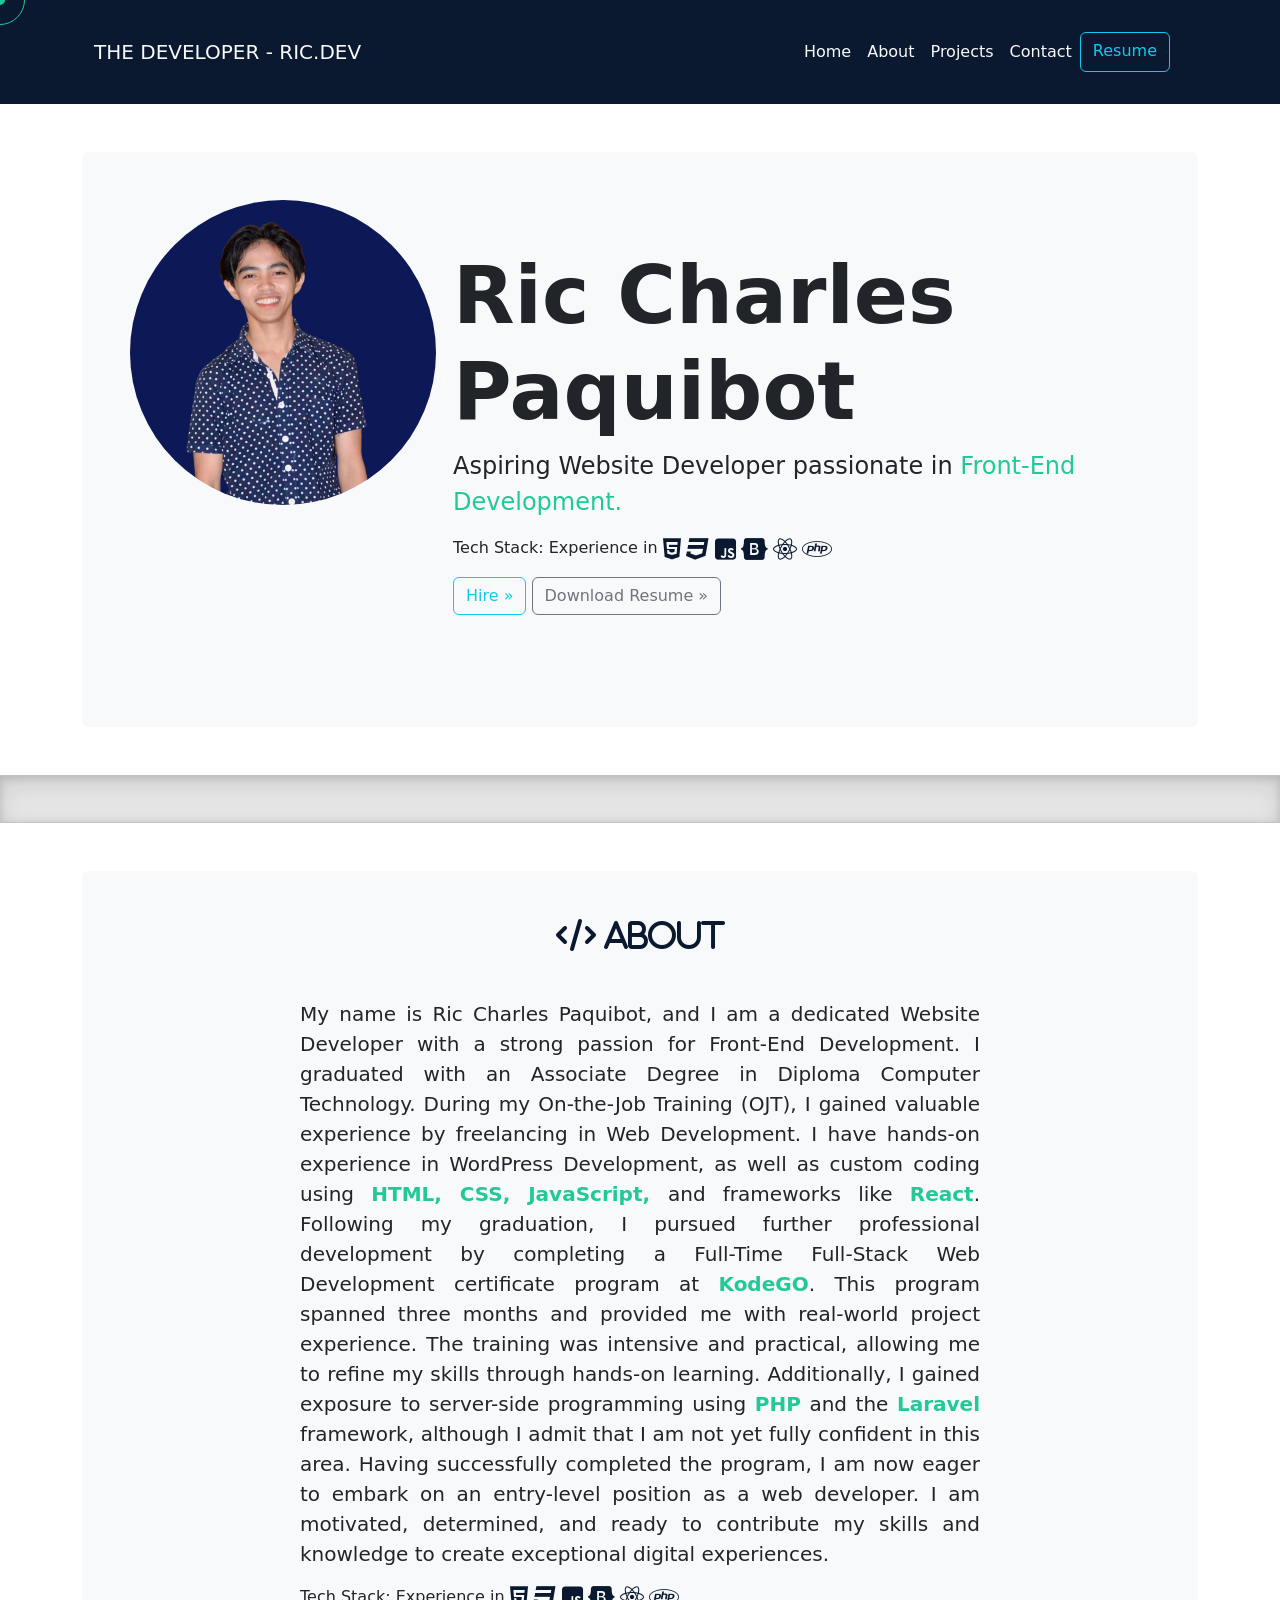
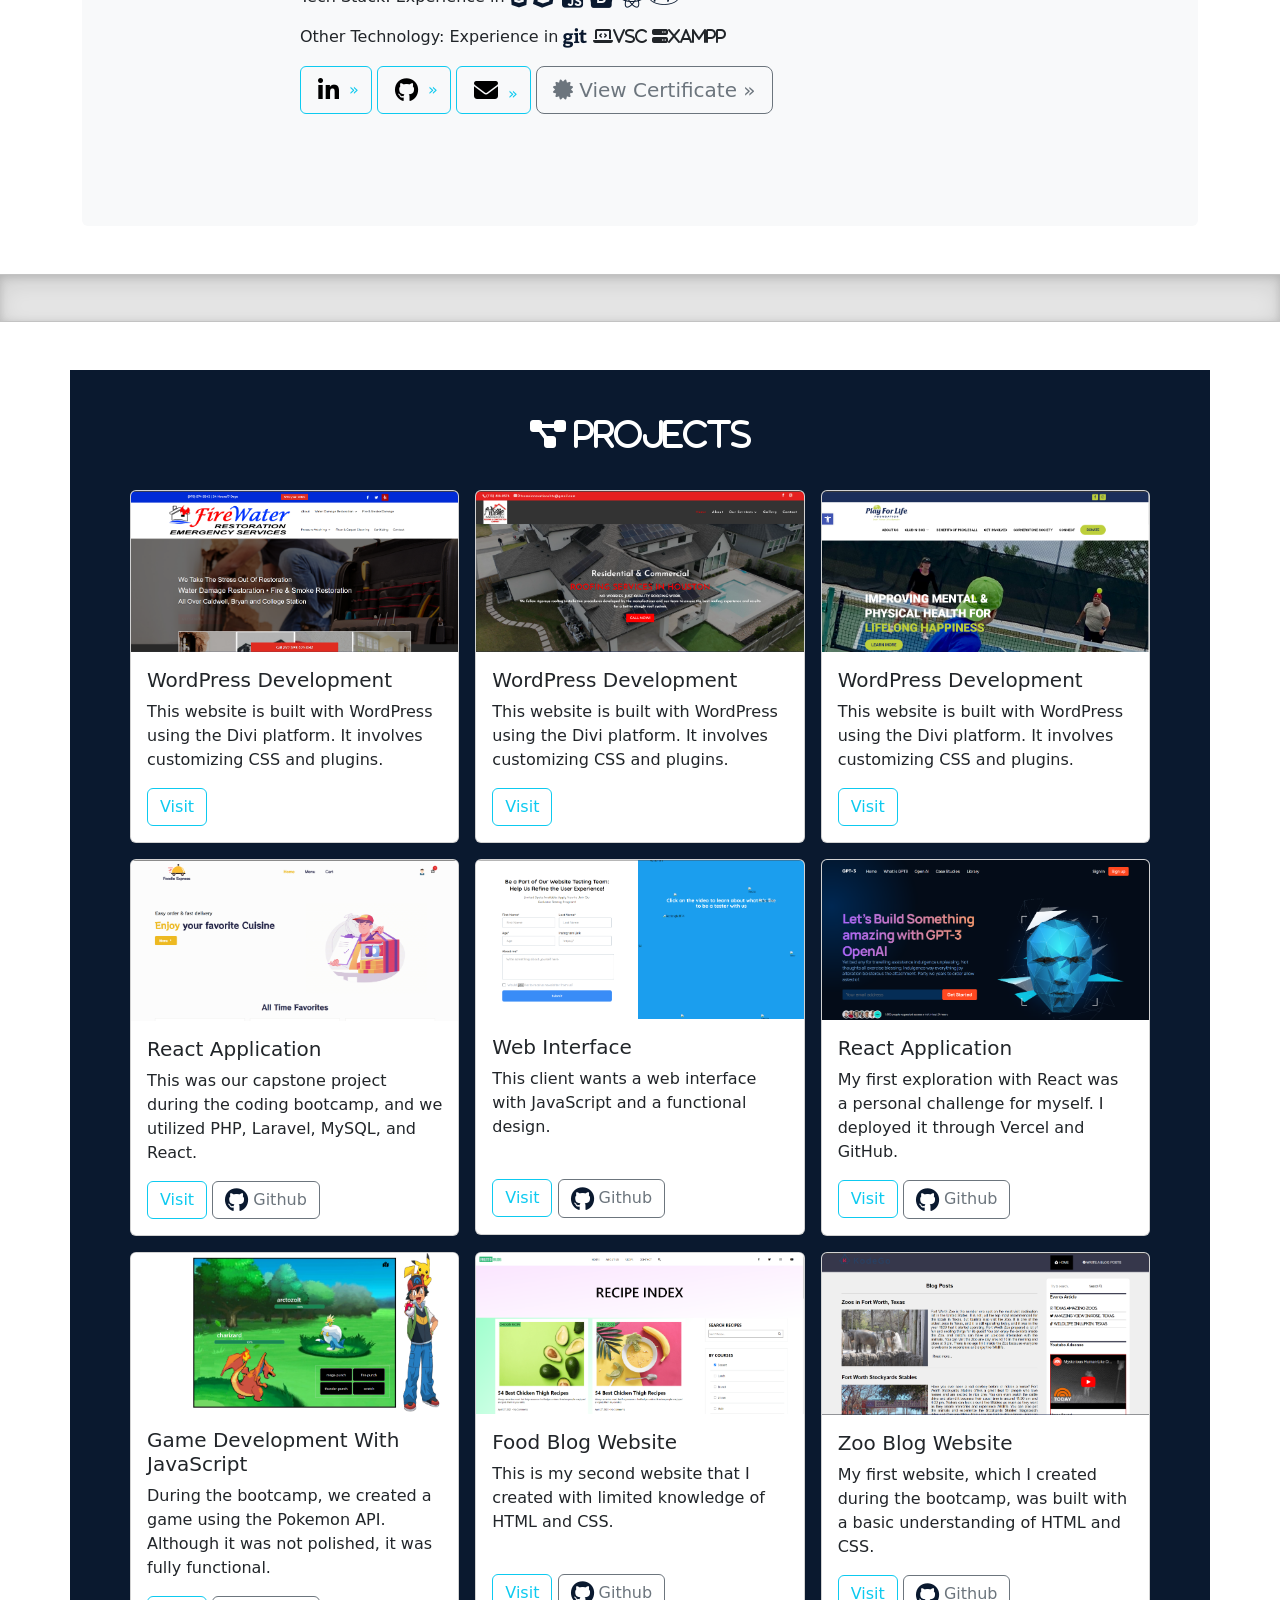
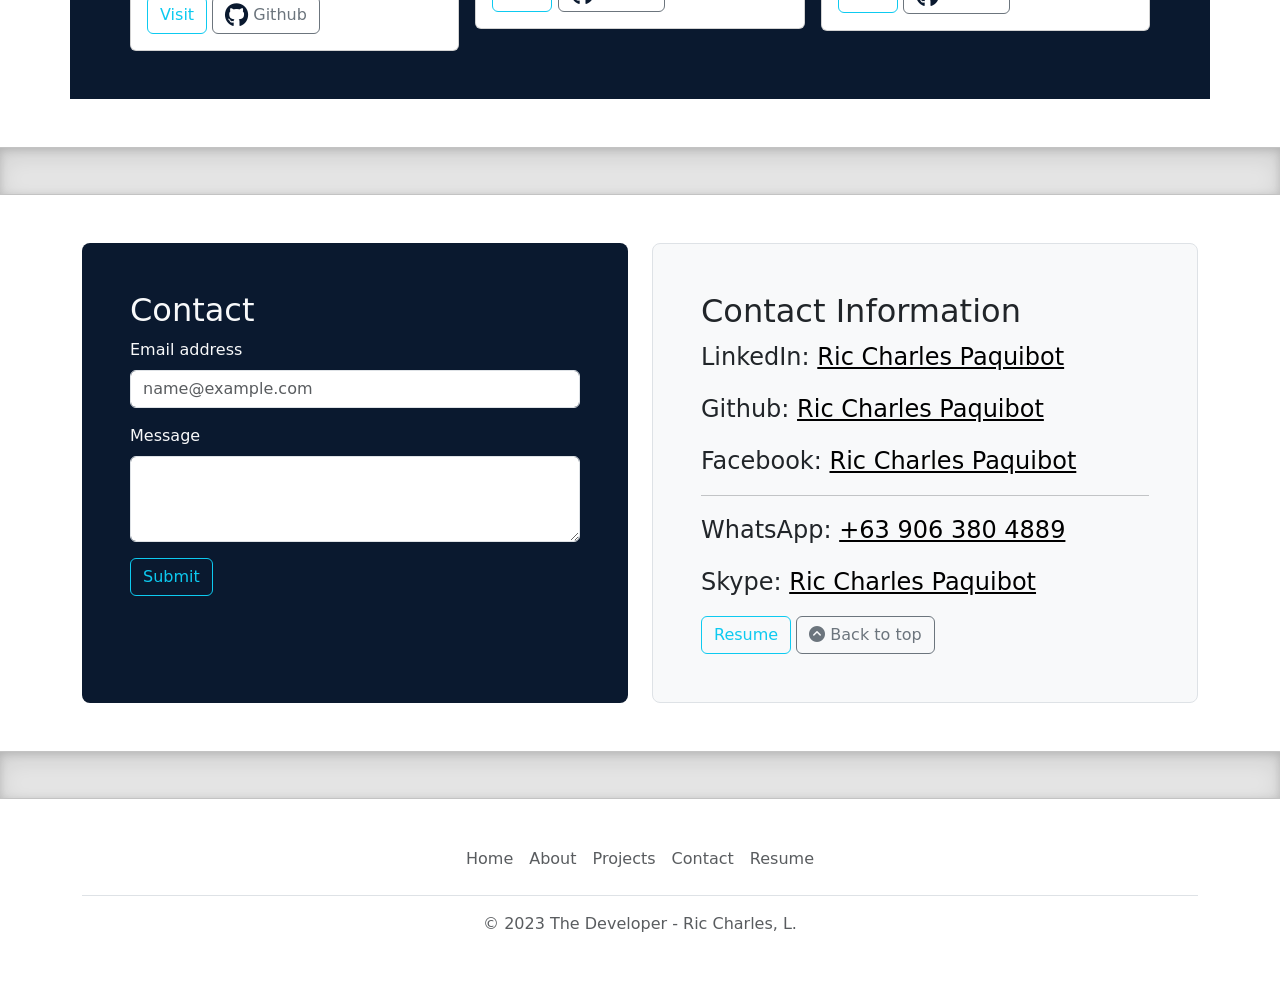
<file: index.html>
<!DOCTYPE html>
<html lang="en">

<head>
  <meta charset="UTF-8">
  <meta name="viewport" content="width=device-width, initial-scale=1.0">
  <meta name="description" content="RicCharles.Dev Portfolio">
  <title>The Developer - Ric Charles Dev</title>
  <link rel="shortcut icon" href="img/fav.ico" type="image/x-icon">
  <link rel="stylesheet" href="https://fapagaming.github.io/assets/css/aos.css">
  <link rel="stylesheet" href="styles/style.css">
  <link href="https://cdn.jsdelivr.net/npm/bootstrap@5.3.0/dist/css/bootstrap.min.css" rel="stylesheet"
    integrity="sha384-9ndCyUaIbzAi2FUVXJi0CjmCapSmO7SnpJef0486qhLnuZ2cdeRhO02iuK6FUUVM" crossorigin="anonymous">
  <link rel="stylesheet" href="https://cdnjs.cloudflare.com/ajax/libs/font-awesome/6.3.0/css/all.min.css"
    integrity="sha512-SzlrxWUlpfuzQ+pcUCosxcglQRNAq/DZjVsC0lE40xsADsfeQoEypE+enwcOiGjk/bSuGGKHEyjSoQ1zVisanQ=="
    crossorigin="anonymous" referrerpolicy="no-referrer" />
</head>

<body>
  <!-- Navbar -->
  <nav class="navbar navbar-expand-lg navs" aria-label="Offcanvas navbar large">
    <div class="container p-4">
      <a class="navbar-brand text-light" href="#">THE DEVELOPER - RIC.DEV</a>
      <button class="navbar-toggler" type="button" data-bs-toggle="offcanvas" data-bs-target="#offcanvasNavbar2"
        aria-controls="offcanvasNavbar2" aria-label="Toggle navigation">
        <!-- <span class="navbar-toggler-icon" style="color: #45f3ff;"></span> -->
        <i class="fa-solid fa-bars toggle-nav"></i>
      </button>
      <div class="offcanvas bg-dark offcanvas-end" tabindex="-1" id="offcanvasNavbar2"
        aria-labelledby="offcanvasNavbar2Label">
        <div class="offcanvas-header">
          <h5 class="offcanvas-title text-light" id="offcanvasNavbar2Label">The Developer - RIC.DEV</h5>
          <button type="button" class="btn-close btn-close-white" data-bs-dismiss="offcanvas"
            aria-label="Close"></button>
        </div>
        <div class="offcanvas-body">
          <ul class="navbar-nav justify-content-end flex-grow-1 pe-3 text-light">
            <li class="nav-item">
              <a class="text-light nav-link active" aria-current="page" href="#home">Home</a>
            </li>
            <li class="nav-item">
              <a class="text-light nav-link" aria-current="page" href="#about">About</a>
            </li>
            <li class="nav-item">
              <a class="text-light nav-link" aria-current="page" href="#projects">Projects</a>
            </li>
            <li class="nav-item">
              <a class="text-light nav-link" aria-current="page" href="#contact">Contact</a>
            </li>
            <a href="https://drive.google.com/file/d/10xA3Jg1lPwDInDmkp440d-YfRIUp-Dn-/view?usp=sharing"
              class="btn btn-outline-info">Resume</a>
        </div>
      </div>
    </div>
  </nav>

  <!-- Header -->
  <main>
    <!-- Hero Page -->
    <div class="container my-5" id="home">
      <div class="bg-body-tertiary p-5 rounded d-flex flex-lg-row flex-md-column flex-sm-column">
        <img src="img/profile.png" alt="Developer's Image" class="rounded-circle profile">
        <div class="col-sm-8 py-5 mx-auto">
          <h1 class="display-1 fw-bold name">Ric Charles Paquibot</h1>
          <p class="fs-4">Aspiring Website Developer passionate in <span class="front-end"> Front-End
              Development.</span></p>
          <p>Tech Stack: Experience in <i class="fa-brands fa-html5"></i> <i class="fa-brands fa-css3"></i> <i
              class="fa-brands fa-square-js"></i> <i class="fa-brands fa-bootstrap"></i> <i
              class="fa-brands fa-react"></i> <i class="fa-brands fa-php"></i></p>
          <p>
            <a class="btn btn-outline-info" href="mailto:ric2thiss@gmail.com" role="button">Hire &raquo;</a>
            <a class="btn btn-outline-secondary" data-bs-toggle="modal" data-bs-target="#exampleModal"
              role="button">Download Resume &raquo;</a>
          </p>
        </div>
      </div>
    </div>
    <div class="b-example-divider"></div>
    <!-- About -->
    <div class="container my-5" id="about">
      <div class="bg-body-tertiary p-5 rounded d-flex flex-column">
        <i class="fa-solid fa-code text-center section-label fs-2"> About</i>
        <div class="col-sm-8 py-5 mx-auto">
          <!-- <h1 class="display-1 fw-bold name">Ric Charles Paquibot</h1> -->
          <p class="fs-5 details">
            My name is Ric Charles Paquibot, and I am a dedicated Website Developer with a strong passion for
            Front-End Development. I graduated with an Associate Degree in Diploma Computer Technology. During
            my On-the-Job Training (OJT), I gained valuable experience by freelancing in Web Development. I have
            hands-on experience in WordPress Development, as well as custom coding using <span
              class="front-end fw-bold">HTML, CSS, JavaScript,
            </span>and frameworks like <span class="front-end fw-bold">React</span>.

            Following my graduation, I pursued further professional development by completing a Full-Time
            Full-Stack Web Development certificate program at <span class="front-end fw-bold">KodeGO</span>. This
            program spanned three months and
            provided me with real-world project experience. The training was intensive and practical, allowing
            me to refine my skills through hands-on learning. Additionally, I gained exposure to server-side
            programming using <span class="front-end fw-bold">PHP</span> and the <span class="front-end fw-bold">
              Laravel </span> framework, although I admit that I am not yet fully confident
            in this area.

            Having successfully completed the program, I am now eager to embark on an entry-level position as a
            web developer. I am motivated, determined, and ready to contribute my skills and knowledge to create
            exceptional digital experiences.</p>
          <p>Tech Stack: Experience in <i class="fa-brands fa-html5"></i> <i class="fa-brands fa-css3"></i> <i
              class="fa-brands fa-square-js"></i> <i class="fa-brands fa-bootstrap"></i> <i
              class="fa-brands fa-react"></i> <i class="fa-brands fa-php"></i></p>
          <p>Other Technology: Experience in <i class="fa-brands fa-git"></i> <i class="fa-solid fa-laptop-code">VSC</i>
            <i class="fa-solid fa-server">XAMPP</i></p>
          <p>

            <a class="btn btn-outline-info" href="https://www.linkedin.com/in/ric-charles-paquibot-2b14a3259/"
              role="button"><i class="fa-brands social fa-linkedin-in"></i> &raquo;</a>
            <a class="btn btn-outline-info" href="https://github.com/ric2thiss" role="button"><i
                class="fa-brands social fa-github"></i> &raquo;</a>
            <a class="btn btn-outline-info" href="mailto:ric2thiss@gmail.com" role="button"><i
                class="fa-solid social fa-envelope"></i> &raquo;</a>
            <!-- <a class="btn btn-outline-info"  role="button"><i class="fa-solid fa-certificate"></i> View Certificate &raquo;</a> -->
            <a class="btn btn-outline-secondary btn-lg"
              href="https://assets.kodego.ph/public/isa/4RQ6Gayt1xdtCBgUaktZKCQTz7FjsZQxyz0vgK8c.pdf" role="button"><i
                class="fa-solid fa-certificate"></i> View Certificate &raquo;</a>
          </p>

        </div>
      </div>
    </div>
    <div class="b-example-divider"></div>
    <!-- Projects -->
    <div class="container my-5 bg" id="projects">
      <div class=" p-5 rounded d-flex flex-column">
        <i class="fa-solid fa-diagram-project section-label text-center fs-2 mb-3" style="color: #fff"> Projects</i>
        <br>
        <div class="row row-cols-1 row-cols-sm-2 row-cols-md-3 g-3">
          <div class="col">
            <div class="card">
              <img src="img/web1.png" class="card-img-top" alt="...">
              <div class="card-body">
                <h5 class="card-title">WordPress Development</h5>
                <p class="card-text">
                  This website is built with WordPress using the Divi platform. It involves customizing CSS and plugins.
                </p>
                <a href="https://firewatertexas.com/" class="btn btn-outline-info">Visit</a>
              </div>
            </div>
          </div>

          <div class="col">
            <div class="card">
              <img src="img/web2.png" class="card-img-top" alt="...">
              <div class="card-body">
                <h5 class="card-title">WordPress Development</h5>
                <p class="card-text">
                  This website is built with WordPress using the Divi platform. It involves customizing CSS and plugins.
                </p>
                <a href="https://xtremeinnovationshtx.com/" class="btn btn-outline-info">Visit</a>
              </div>
            </div>
          </div>
          <div class="col">
            <div class="card">
              <img src="img/web3.png" class="card-img-top" alt="...">
              <div class="card-body">
                <h5 class="card-title">WordPress Development</h5>
                <p class="card-text">
                  This website is built with WordPress using the Divi platform. It involves customizing CSS and plugins.
                </p>
                <a href="https://www.p4l.org/" class="btn btn-outline-info">Visit</a>
              </div>
            </div>
          </div>

          <div class="col">
            <div class="card">
              <img src="img/web4.png" class="card-img-top" alt="...">
              <div class="card-body">
                <h5 class="card-title">React Application</h5>
                <p class="card-text">This was our capstone project during the coding bootcamp, and we utilized PHP,
                  Laravel, MySQL, and React. </p>
                <a href="https://aramis-kashea.vercel.app/home" class="btn btn-outline-info">Visit</a>
                <a href="https://github.com/Kashea/Aramis" class="btn btn-outline-secondary"><i
                    class="fa-brands fa-github"></i> Github</a>
              </div>
            </div>
          </div>
          <div class="col">
            <div class="card">
              <img src="img/web5.png" class="card-img-top" alt="...">
              <div class="card-body">
                <h5 class="card-title">Web Interface</h5>
                <p class="card-text">This client wants a web interface with JavaScript and a functional design.</p>
                <br>
                <a href="#" class="btn btn-outline-info">Visit</a>
                <a href="https://github.com/ric2thiss/exportedProject" class="btn btn-outline-secondary"><i
                    class="fa-brands fa-github"></i> Github</a>
              </div>
            </div>
          </div>
          <div class="col">
            <div class="card">
              <img src="img/web9.png" class="card-img-top" alt="...">
              <div class="card-body">
                <h5 class="card-title">React Application</h5>
                <p class="card-text">My first exploration with React was a personal challenge for myself. I deployed it
                  through Vercel and GitHub. </p>
                <a href="https://project02-ric2thiss.vercel.app/" class="btn btn-outline-info">Visit</a>
                <a href="https://github.com/ric2thiss/project02" class="btn btn-outline-secondary"><i
                    class="fa-brands fa-github"></i> Github</a>
              </div>
            </div>
          </div>
          <div class="col">
            <div class="card">
              <img src="img/web6.png" class="card-img-top" alt="...">
              <div class="card-body">
                <h5 class="card-title">Game Development With JavaScript</h5>
                <p class="card-text">During the bootcamp, we created a game using the Pokemon API. Although it was not
                  polished, it was fully functional.</p>
                <a href="https://kelsgaming23.github.io/pokemonGame/index.html" class="btn btn-outline-info">Visit</a>
                <a href="https://github.com/KeLsGaming23/pokemonGame" class="btn btn-outline-secondary"><i
                    class="fa-brands fa-github"></i> Github</a>
              </div>
            </div>
          </div>
          <div class="col">
            <div class="card">
              <img src="img/web7.png" class="card-img-top" alt="...">
              <div class="card-body">
                <h5 class="card-title">Food Blog Website</h5>
                <p class="card-text">This is my second website that I created with limited knowledge of HTML and CSS.
                </p>
                <br>
                <a href="https://ric2thiss.github.io/second-week/" class="btn btn-outline-info">Visit</a>
                <a href="https://github.com/ric2thiss/second-week/" class="btn btn-outline-secondary"><i
                    class="fa-brands fa-github"></i> Github</a>
              </div>
            </div>
          </div>
          <div class="col">
            <div class="card">
              <img src="img/web8.png" class="card-img-top" alt="...">
              <div class="card-body">
                <h5 class="card-title">Zoo Blog Website</h5>
                <p class="card-text">My first website, which I created during the bootcamp, was built with a basic
                  understanding of HTML and CSS.</p>
                <a href="https://ric2thiss.github.io/first-week/home.html" class="btn btn-outline-info">Visit</a>
                <a href="https://github.com/ric2thiss/first-week/" class="btn btn-outline-secondary"><i
                    class="fa-brands fa-github"></i> Github</a>
              </div>
            </div>
          </div>
        </div>
      </div>
    </div>
    <!-- Modals -->
    <div class="modal fade" id="exampleModal" tabindex="-1" aria-labelledby="exampleModalLabel" aria-hidden="true">
      <div class="modal-dialog">
        <div class="modal-content">
          <div class="modal-header">
            <h1 class="modal-title fs-5" id="exampleModalLabel">My Resume</h1>
            <button type="button" class="btn-close" data-bs-dismiss="modal" aria-label="Close"></button>
          </div>
          <div class="modal-body">
            <embed src="ric-resume.pdf" width="470" height="500" class="embeded" type="application/pdf">
          </div>
          <div class="modal-footer">
            <button type="button" class="btn btn-secondary" data-bs-dismiss="modal">Close</button>
            <a href="yourfile.pdf" class="btn btn-primary" download>Download</a>
          </div>
        </div>
      </div>
    </div>

    <!-- Modal for Certificate -->
    <!-- <div class="modal-dialog modal-dialog-centered modal-dialog-scrollable">
          ...
        </div> -->
    <!-- Contact Section -->
    <div class="b-example-divider"></div>

    <div class="container my-5" id="contact">
      <div class="row align-items-md-stretch">
        <div class="col-md-6">
          <div class="h-100 p-5 bg text-light rounded-3">
            <h2>Contact</h2>
            <form action="mailto:ric2thiss@gmail.com">
              <div class="mb-3">
                <label for="exampleFormControlInput1" class="form-label">Email address</label>
                <input type="email" class="form-control" id="exampleFormControlInput1" placeholder="name@example.com">
              </div>
              <div class="mb-3">
                <label for="exampleFormControlTextarea1" class="form-label">Message</label>
                <textarea class="form-control" id="exampleFormControlTextarea1" rows="3"></textarea>
              </div>
              <input type="submit" class="btn btn-outline-info" value="Submit">
            </form>
          </div>
        </div>
        <div class="col-md-6">
          <div class="h-100 p-5 bg-body-tertiary border rounded-3">
            <h2>Contact Information</h2>
            <p class="fs-4">LinkedIn: <a href="https://www.linkedin.com/in/ric-charles-paquibot-2b14a3259/"
                class="links">Ric Charles Paquibot</a></p>
            <p class="fs-4">Github: <a href="https://github.com/ric2thiss" class="links">Ric Charles Paquibot</a></p>
            <p class="fs-4">Facebook: <a href="https://www.facebook.com/ric2thiss" class="links">Ric Charles
                Paquibot</a></p>
            <hr>
            <p class="fs-4">WhatsApp: <a href="https://wa.me/+639063804889" class="links">+63 906 380 4889</a></p>
            <p class="fs-4">Skype: <a href="https://join.skype.com/invite/yIuhCN4mBFou" class="links">Ric Charles
                Paquibot</a></p>
            <a href="https://drive.google.com/file/d/10xA3Jg1lPwDInDmkp440d-YfRIUp-Dn-/view?usp=sharing"
              class="btn btn-outline-info">Resume</a>
            <a href="#home" class="btn btn-outline-secondary"><i class="fa-solid fa-circle-chevron-up"></i> Back to
              top</a>
          </div>
        </div>
      </div>
    </div>
    </div>

  </main>
  <div class="b-example-divider"></div>
  <!-- Footer -->
  <div class="container">
    <footer class="py-3 my-4">
      <ul class="nav justify-content-center border-bottom pb-3 mb-3">
        <li class="nav-item"><a href="#home" class="nav-link px-2 text-body-secondary">Home</a></li>
        <li class="nav-item"><a href="#about" class="nav-link px-2 text-body-secondary">About</a></li>
        <li class="nav-item"><a href="#projects" class="nav-link px-2 text-body-secondary">Projects</a></li>
        <li class="nav-item"><a href="#contact" class="nav-link px-2 text-body-secondary">Contact</a></li>
        <li class="nav-item"><a href="#resume" class="nav-link px-2 text-body-secondary" data-bs-toggle="modal"
            data-bs-target="#exampleModal" role="button">Resume</a></li>
      </ul>
      <p class="text-center text-body-secondary">© 2023 The Developer - Ric Charles, L.</p>
    </footer>
  </div>

  <div class="cursor1"></div>
  <div class="cursor2"></div>



  <script src="index.js"></script>
  <script src="https://fapagaming.github.io/assets/js/aos.js"></script>
  <!-- Bootstrap -->
  <script src="https://cdn.jsdelivr.net/npm/bootstrap@5.3.0/dist/js/bootstrap.bundle.min.js"
    integrity="sha384-geWF76RCwLtnZ8qwWowPQNguL3RmwHVBC9FhGdlKrxdiJJigb/j/68SIy3Te4Bkz"
    crossorigin="anonymous"></script>
</body>

</html>
</file>
<file: styles/style.css>
*{
    margin: 0;
    padding: 0;
    box-sizing: border-box;
    --bg: rgb(10,25,47);
    --normal-text: #fff;
    --secondary-text: #45f3ff;
    --cool-text: #20c997;
    scroll-behavior: smooth;
}
/* Usable name */

.bg{
    background-color:var(--bg) ;
}

/* Navigation */

.navs{
    background-color: var(--bg);
}
.toggle-nav{
    color: var(--secondary-text);
}

/* Icons */
.fa-brands {
    font-size: 1.5rem;
    line-height: 1;
    vertical-align: middle;
    color: var(--bg);
    transition: .3s;
    cursor: pointer;
    transform-origin: center bottom; /* Set the transform origin to center bottom */
  }
  
  .fa-brands:hover {
    font-size: 2rem;
    transform: scale(1.33);
  }
  

.section-label{
    color: var(--bg);
}

.front-end{
    color: var(--cool-text);
    transition: .5s;
}

.front-end:hover{
    color: var(--secondary-text);
    cursor: pointer;
}

.social {
    font-size: 1.5rem;
    color: black;
    padding: 5px;
    transition: transform 0.5s;
  }
  
  .social:hover {
    transform: scale(1.1);
  }  
  

/* Image */
.profile {
    width: 30%;
    height: 100%;
}

/* Hover */
/* .name {
    transition: .9s;
}
.name:hover{
    color: var(--secondary-text);
} */

/* Responsive */
@media only screen and (max-width: 992px) {
    .profile {
        display: none;
    }
    .details{
        font-size: .9rem;
    }
}

@media only screen and (max-width: 537px) {
    .embeded{
        width: 300px;
    }
}

.details{
    text-align: justify;
}

.links{
    text-decoration:underline;
    color: black;
    transition: .5s;
}
.links:hover{
    color: var(--cool-text);
}
.b-example-divider {
    width: 100%;
    height: 3rem;
    background-color: rgba(0, 0, 0, .1);
    border: solid rgba(0, 0, 0, .15);
    border-width: 1px 0;
    box-shadow: inset 0 .5em 1.5em rgba(0, 0, 0, .1), inset 0 .125em .5em rgba(0, 0, 0, .15);
  }

  .cursor1{
    position: fixed;
    width: 50px;
    height: 50px;
    border: 1px solid var(--cool-text);
    border-radius: 50%;
    left: 0;
    top: 0;
    pointer-events: none;
    transform: translate(-50%,-50%);
    transition: .2s;
  }

  .cursor2{
    position: fixed;
    width: 10px;
    height: 10px;
    background-color: #20c997;
    border-radius: 50%;
    left: 0;
    top: 0;
    pointer-events: none;
    transform: translate(-50%,-50%);
    transition: .10s;
  }
</file>
